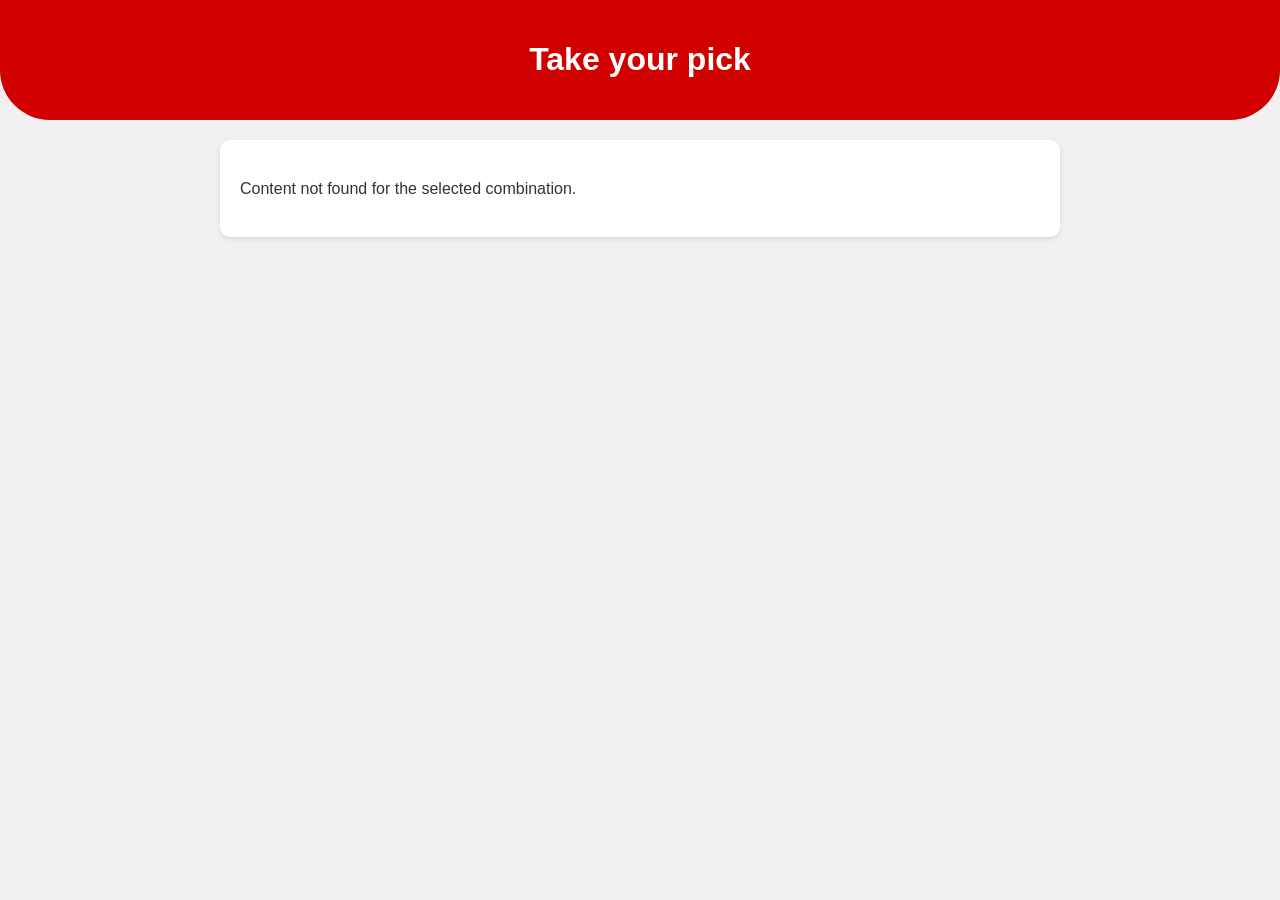
<file: page1.html>
<!DOCTYPE html>
<html lang="en">
<head>
    <meta charset="UTF-8">
    <meta name="viewport" content="width=device-width, initial-scale=1.0">
    <title>Choices</title>
    <link rel="stylesheet" href="style1.css">
</head>
<body>
    <header class="header_class">
        <div id="title_container">
            <h1>Take your pick</h1>
        </div>
    </header>

    <div id="content-placeholder">
    </div>

    <script src="customization.js"></script>
    <script src="scripts.js"></script>

</body>
</html>
</file>
<file: style1.css>
body, html {
    color: #333; 
    margin: 0;
    padding: 0;
    font-family: Arial, sans-serif;
    background-color: #f0f0f0; 
}

header { 
    background-color: #d10000; 
    color: white;
    padding: 20px 0;
    text-align: center;
    margin: auto;
    border-bottom-right-radius: 50px;
    border-bottom-left-radius: 50px;
}


#content-placeholder {
    padding: 20px;
    margin: 20px auto;
    max-width: 800px; 
    background-color: white; 
    border-radius: 10px; 
    box-shadow: 0 2px 4px rgba(0,0,0,0.1); 
}

#content-placeholder h2 {
    color: #d10000; 
    margin-bottom: 10px; 
}

#content-placeholder p {
    color: #333;
    line-height: 1.6; 
}

.buttons {
    position: relative; 
    left: 50%;
    bottom: 20px;
    transform: translateX(-50%);
    margin-top: 20px; 
}

button {
    background-color: #d10000; 
    color: white; 
    border: none;
    padding: 10px 20px;
    margin: 0 10px;
    font-size: 16px;
    cursor: pointer;
    border-radius: 5px; 
}

button:hover {
    background-color: #a80000; 
    opacity: 1; 
}
</file>
